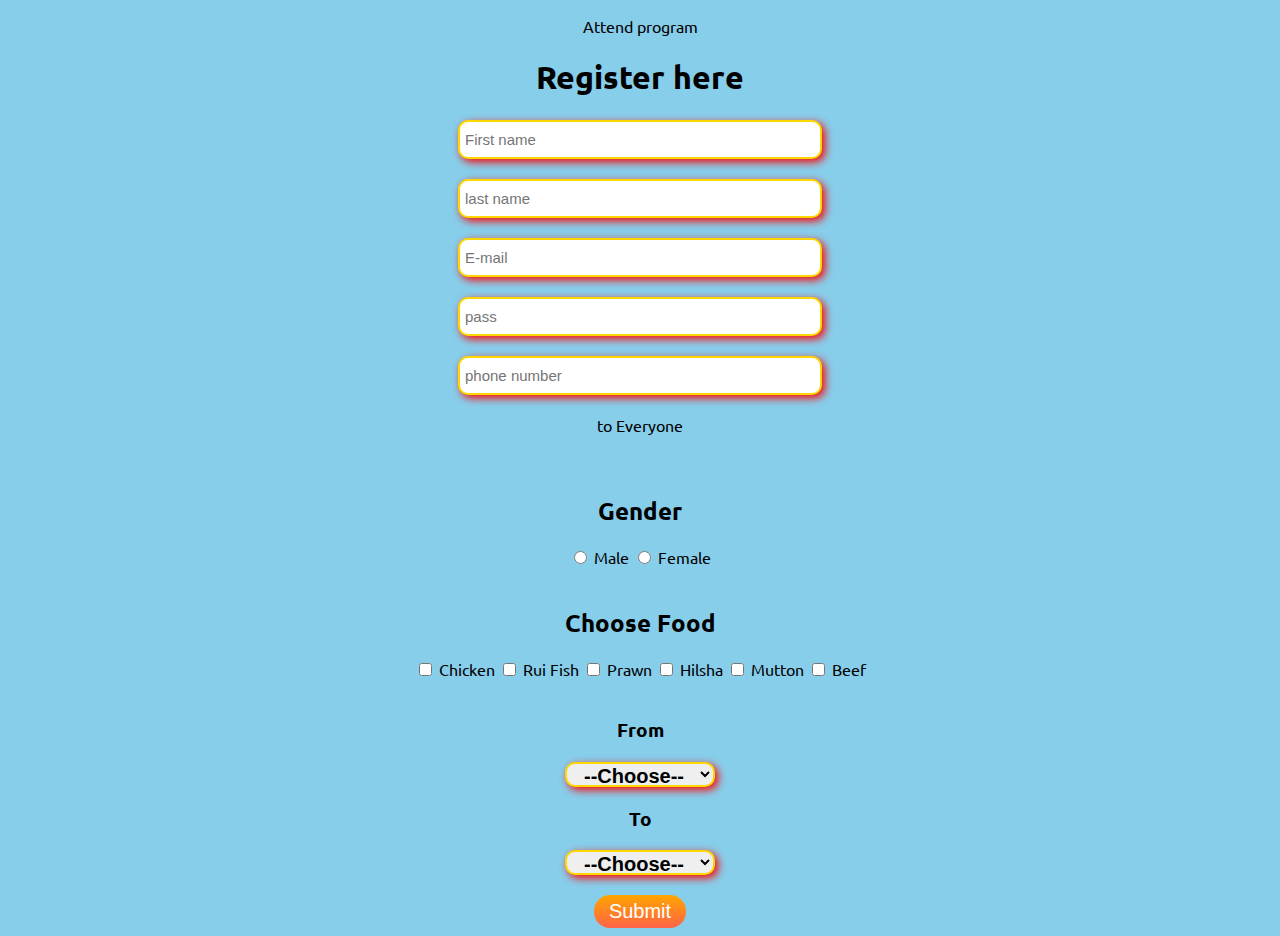
<file: attend program.html>
<!DOCTYPE html>
<html>
<head>
	<meta charset="utf-8">
	<meta name="viewport" content="width=device-width, initial-scale=1">
	<title>attend program</title>
	<link rel="stylesheet" type="text/css" href="attend program.css">
	<link rel="preconnect" href="https://fonts.googleapis.com">
    <link rel="preconnect" href="https://fonts.gstatic.com" crossorigin>
    <link href="https://fonts.googleapis.com/css2?family=Ubuntu:ital,wght@1,300&display=swap" rel="stylesheet">
	</form>
</head>
<body>
	<p><span style="color: black;">Attend program</span></p>
	<h1 class="header1">Register here</h1>
	<form>
		<input type="text" name="fname" placeholder="First name">
		<br><br>
		<input type="text" name="lname" placeholder="last name">
		<br><br>
		<input type="email" name="email" placeholder="E-mail">
		<br><br>
		<input type="pass" name="pass" placeholder="pass">
		<br><br>
		<input type="text" name="cell" placeholder="phone number">
		<br><br>
		  to  Everyone
<br><br><br>
		<h2>Gender</h2>
		<input type="radio" name="Gender" value="Male">
		<label for="Gender">Male</label>
		<input type="radio" name="Gender" value="Female">
		<label for="Gender">Female</label>
		<br><br>
		<h2>Choose Food</h2>
		<input type="checkbox" name="food" value="Chicken">
		<label>Chicken</label>
		<input type="checkbox" name="food" value="Fish">
		<label>Rui Fish</label>
		<input type="checkbox" name="food" value="Prawn">
		<label>Prawn</label>
		<input type="checkbox" name="food" value="Hilsha">
		<label>Hilsha</label>
		<input type="checkbox" name="food" value="Mutton">
		<label>Mutton</label>
		<input type="checkbox" name="food" value="Beef">
		<label>Beef</label>
		<br><br>
<h3>From</h3>
		<select>
			<option value="0">--Choose--</option>
			<option value="1">Dhaka</option>
			<option value="2">Chittagong</option>
			<option value="3">Bogura</option>
			<option value="4">Rajshahi</option>
			<option value="5">Sylhet</option>
			<option value="6">Barishal</option>
		</select>
		<h3>To</h3>
		<select>
			<option value="0">--Choose--</option>
			<option value="1">Dhaka</option>
			<option value="2">Chittagong</option>
			<option value="3">Bogura</option>
			<option value="4">Rajshahi</option>
			<option value="5">Sylhet</option>
			<option value="6">Barishal</option>
		</select><br><br>
		<button onclick="alert('Submitted')">Submit</button>
	</form>

</body>
</html>
</file>
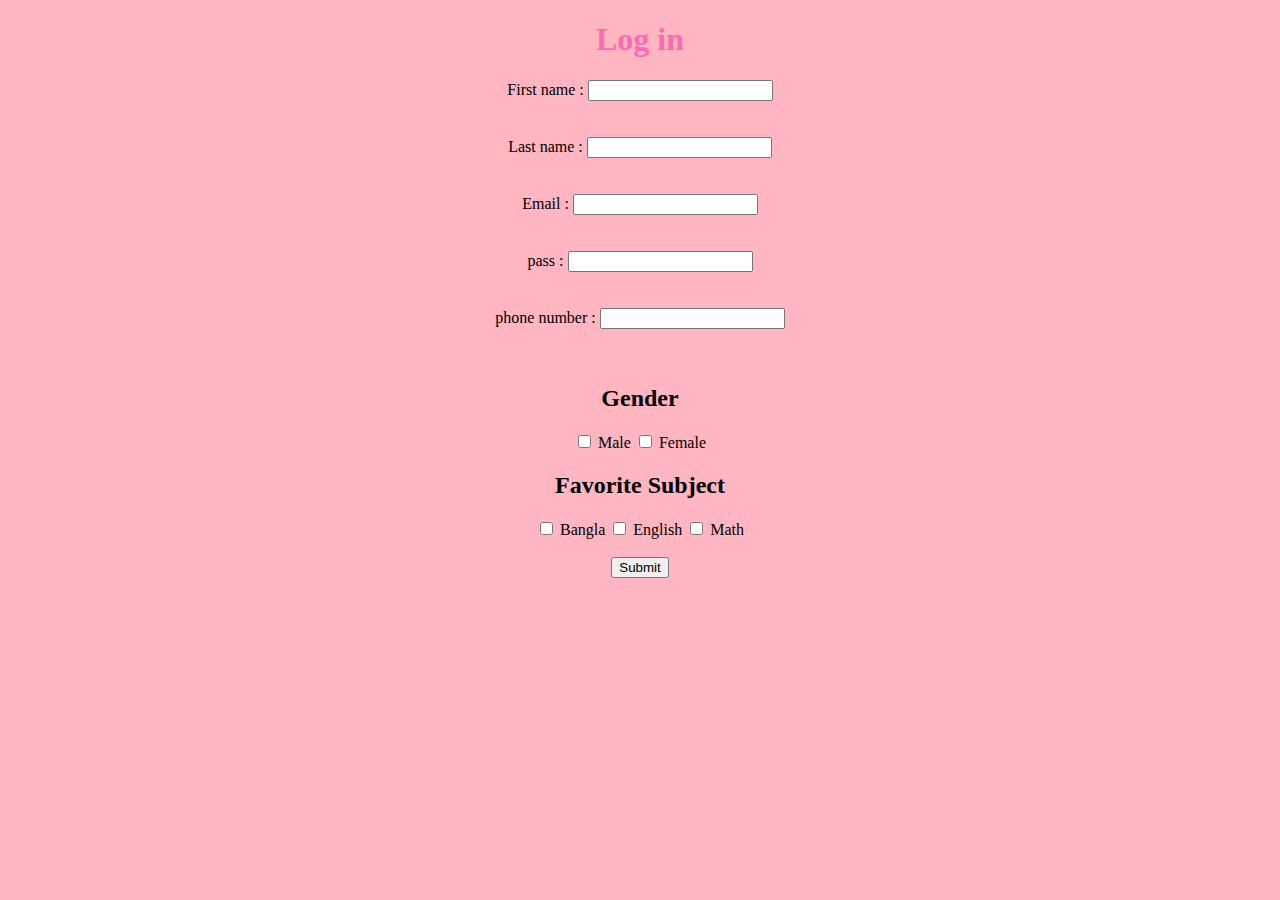
<file: log in.html>
<!DOCTYPE html>
<html>
<head>
	<meta charset="utf-8">
	<meta name="viewport" content="width=device-width, initial-scale=1">
	<title>log in</title>
	<link rel="stylesheet" type="text/css" href="log in.css">
</head>
<body>
      <h1 style="text-align: center;color: hotpink;">Log in</h1>
      <form>
      	<label>First name :</label>
      	<input type="text" name="jafia" >
      	<br><br><br>
      	<label>Last name :</label>
      	<input type="text" name="armin">
      	<br><br><br>
      	<label>Email :</label>
      	<input type="email" name="email">
      	<br><br><br>
      	<label>pass :</label>
      	<input type="pass" name="pass">
      	<br><br><br>
      	<label>phone number :</label>
      	<input type="text" name="shathi">
      	<br><br><br>
      	<h2>Gender</h2>
      	<input type="checkbox" name="Male" value="male">
		<label>Male</label>
		<input type="checkbox" name="Female" value="female">
		<label>Female</label>
      	<h2>Favorite Subject</h2>
		<input type="checkbox" name="food" value="Bangla">
		<label>Bangla</label>
		<input type="checkbox" name="food" value="English">
		<label>English</label>
		<input type="checkbox" name="food" value="Math">
		<label>Math</label>
		<br><br>
		<button onclick="alert('//Available to log in Thank you vary much //')">Submit</button>
	</form>
<br><br><br><br>
</body>
</html>
</file>
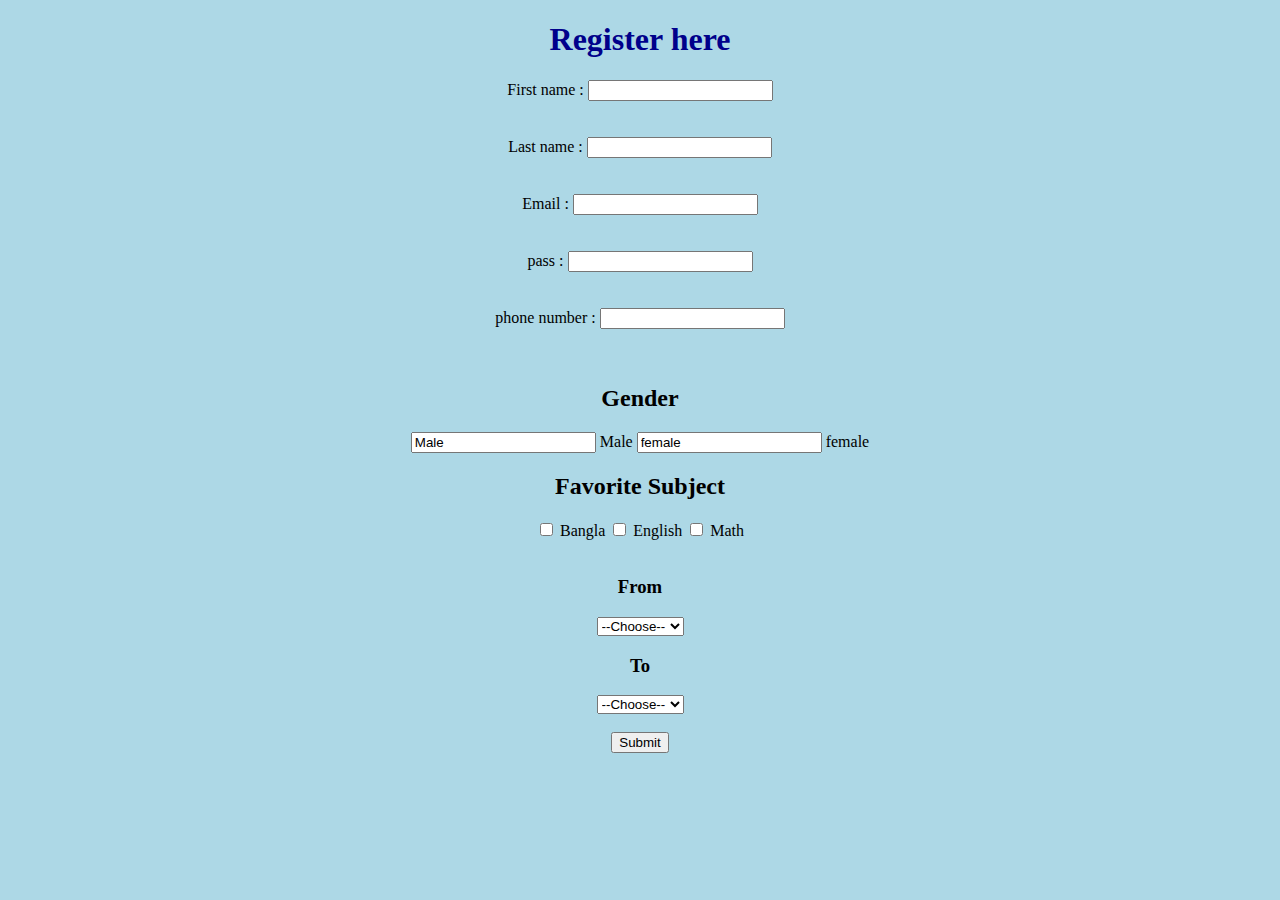
<file: regester here.html>
<!DOCTYPE html>
<html>
<head>
	<meta charset="utf-8">
	<meta name="viewport" content="width=device-width, initial-scale=1">
	<title>Register here</title>
	<link rel="stylesheet" type="text/css" href="regester here.css">
</head>
<body>
      <h1 style="text-align: center;color: darkblue;">Register here</h1>
      <form>
      	<label>First name :</label>
      	<input type="text" name="jafia" >
      	<br><br><br>
      	<label>Last name :</label>
      	<input type="text" name="armin">
      	<br><br><br>
      	<label>Email :</label>
      	<input type="email" name="email">
      	<br><br><br>
      	<label>pass :</label>
      	<input type="pass" name="pass">
      	<br><br><br>
      	<label>phone number :</label>
      	<input type="text" name="shathi">
      	<br><br><br>
      	<h2>Gender</h2>
      	<input type="redio" name="Gender"value="Male">
      	<label for="Gender">Male</label>
      	<input type="redio" name="Gender"value="female">
      	<label for="Gender">female</label>
      	<h2>Favorite Subject</h2>
		<input type="checkbox" name="food" value="Bangla">
		<label>Bangla</label>
		<input type="checkbox" name="food" value="English">
		<label>English</label>
		<input type="checkbox" name="food" value="Math">
		<label>Math</label>
		<br><br>
<h3>From</h3>
		<select>
			<option value="0">--Choose--</option>
			<option value="1">Dhaka</option>
			<option value="2">Chittagong</option>
			<option value="3">Bogura</option>
			<option value="4">Rajshahi</option>
			<option value="5">Sylhet</option>
			<option value="6">Barishal</option>
		</select>
		<h3>To</h3>
		<select>
			<option value="0">--Choose--</option>
			<option value="1">Dhaka</option>
			<option value="2">Chittagong</option>
			<option value="3">Bogura</option>
			<option value="4">Rajshahi</option>
			<option value="5">Sylhet</option>
			<option value="6">Barishal</option>
		</select><br><br>
		<button onclick="alert('//Available to register Thank you vary much //')">Submit</button>
	</form>
<br><br><br><br>
</body>
</html>
</file>
<file: attend program.css>
body{
	background: skyblue;
	font-family: 'Ubuntu', sans-serif;
	text-align: center;
}
.header1{
	color: black;
}
input[type="text"]{
	width: 350px;
	height: 25px;
	font-size: 15px;
	border: solid gold 2px;
	border-radius: 10px;
	padding: 5px;
	box-shadow: red 3px 3px 8px;
}
input[type="email"]{
	width: 350px;
	height: 25px;
	font-size: 15px;
	border: solid gold 2px;
	border-radius: 10px;
	padding: 5px;
	box-shadow: red  3px 3px 8px;
}
input[type="pass"]{
	width: 350px;
	height: 25px;
	font-size: 15px;
	border: solid gold 2px;
	border-radius: 10px;
	padding: 5px;
	box-shadow: red  3px 3px 8px;
}

select{
	width: 150px;
	height: 25px;
	font-size: 20px;
	border: solid gold 2px;
	border-radius: 10px;
	box-shadow: red 3px 3px 8px;
	font-weight: 700;
	text-align: center;
}
button{
	background: linear-gradient(orange,tomato);
	border: none;
	padding: 5px 15px;
	font-size: 20px;
	color: white;
	border-radius: 16px;
}
button:hover{
	background: linear-gradient(steelblue,navy);
}
</file>
<file: log in.css>
body{
	background: lightpink;
}
form{
	text-align: center;
}
</file>
<file: regester here.css>
body{
	background: lightblue;
}
form{
	text-align: center;
}
</file>
